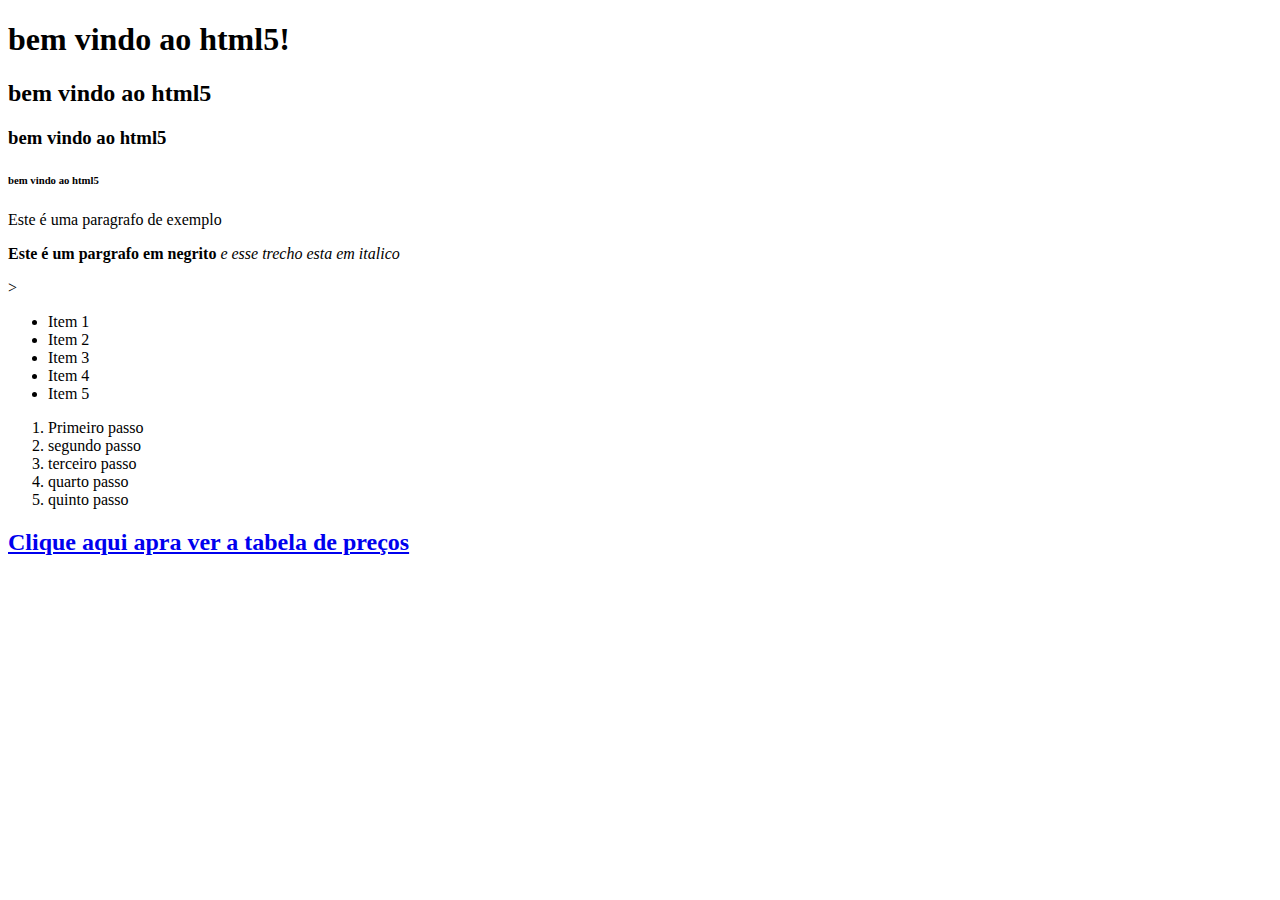
<file: index.html>
<!DOCTYPE html>
<html lang="pt-BR">
<head>
<meta charset="UTF-8">
<meta name="viewport" content="widht=device-width, initial-scale-1.0">
<title>Minha Primeira Pagina </title>
</head>
<body>
<h1>bem vindo ao html5! </h1>
<h2> bem vindo ao html5</h2>
<h3> bem vindo ao html5 </h3>
<h6> bem vindo ao html5 </h6>
<p> Este é uma paragrafo de exemplo  </p>
<p> <strong>Este é um pargrafo em negrito </strong> <em> e esse trecho esta em italico</em> </p>
<!--Lista não ordenada-->>
<ul> 
<li>Item 1 </li>
<li>Item 2 </li>
<li>Item 3 </li>
<li>Item 4 </li>
<li>Item 5 </li>
</ul>
<!--Lista Ordenada-->
<ol> 
<li> Primeiro passo</li>
<li> segundo passo</li>
<li> terceiro passo</li>
<li> quarto passo</li>
<li> quinto passo</li>
</ol>
<h2><a href="tabela.html">Clique aqui apra ver a tabela de preços</a> </h2>
</body>
</html>
</file>
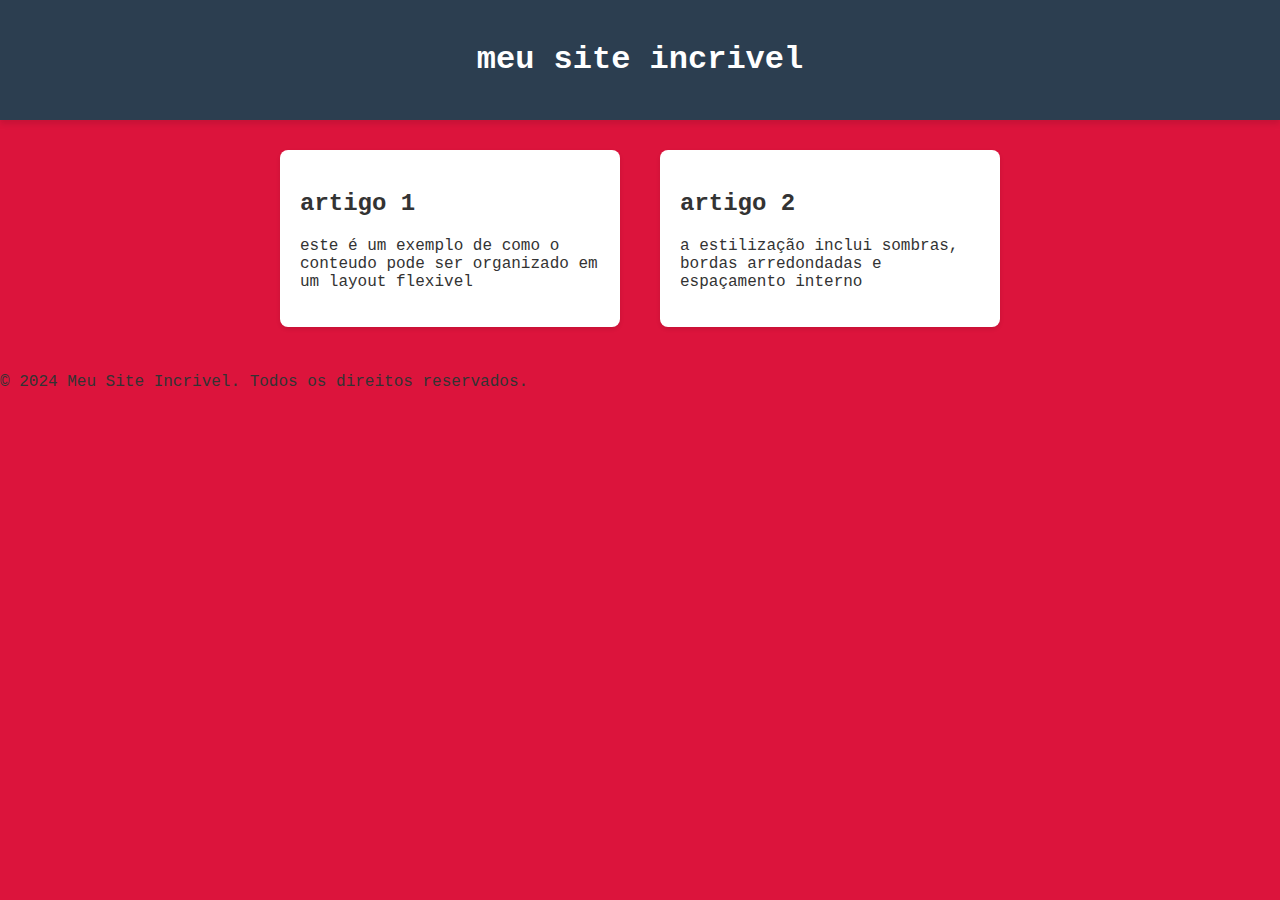
<file: HTML5_CSS/index.html>
<!DOCTYPE html>
<html lang="pt-BR">
<head>
<meta charset="UTF-8">
<meta name="viewport" content="widht=device-width, initial-scale-1.0">
<title>exemplo de Layout </title>
<link rel="stylesheet" href="style.css">
</head>
<body>
<header class="cabecalho">
    <h1>meu site incrivel</h1> 
</header>
<main class="container-principal">
    <article class="cartão">
        <h2>artigo 1</h2>
        <p>este é um exemplo de como o conteudo pode ser organizado em um layout flexivel</p>
    </article>
    <article class="cartão">
        <h2>artigo 2</h2>
        <p>a estilização inclui sombras, bordas arredondadas e espaçamento interno</p>
    </article>
</main>
<footer class="rodapé">
    <p>© 2024 Meu Site Incrivel. Todos os direitos reservados.</p>
</footer> 
</body>
</html>
</file>
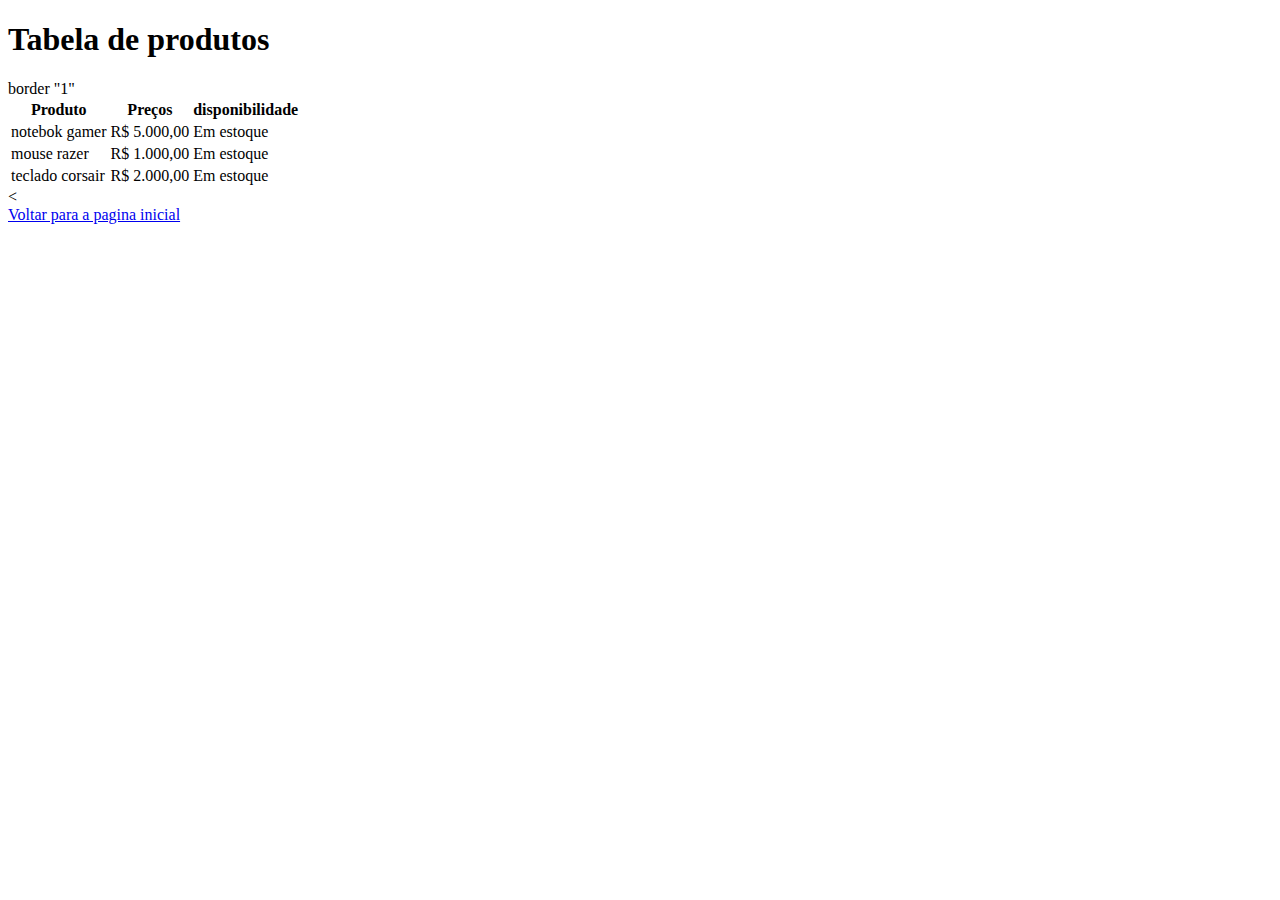
<file: tabela.html>
<!DOCTYPE html>
<html lang="pt-BR">
<head>
<meta charset="UTF-8">
<meta name="viewport" content="widht=device-width, initial-scale-1.0">
<title>Minha Primeira Pagina </title>
</head>
<body>
<h1>Tabela de produtos</h1>
<table> border "1"
<tr> 
<th>Produto</th>
<th>Preços</th>
<th>disponibilidade</th>
</tr>
<tr>
<td>notebok gamer</td>
<td>R$ 5.000,00</td>
<td>Em estoque</td>
</tr>
<tr>
<td>mouse razer</td>
<td>R$ 1.000,00</td>
<td>Em estoque</td>
</tr>
<tr>
<td>teclado corsair</td>
<td>R$ 2.000,00</td>
<td>Em estoque</td>
</tr>
</table>
<<br> <a href="index.html"> Voltar para a pagina inicial </a>
</body>
</html>
</file>
<file: HTML5_CSS/style.css>
body{font-family: 'Courier New', Courier, monospace;
margin:0;
background-color: crimson;
color:#333;
}

.cabecalho{
background-color:#2c3e50;
transition: transform 0.3s;
  
color:white;
padding:20px;
text-align:center;
box-shadow: 0 4px 6px rgba(0, 0, 0, 0.1);
}
.container-principal{
    display: flex;
    justify-content: center;
    flex-wrap: wrap;
    gap: 20px;
    padding: 20px; 

    .cartão{
        background-color: white;
        border-radius: 8px;
        box-shadow: 0 2px 4px rgba(0, 0, 0, 0.1);
        width: 300px;
        margin: 10px;
        padding: 20px;
        transition: transform 0.3s;
    }
    .cartão:hover{
        transform:translateY(-5px);
    }
    .rodapé{
        background: color #34495e;
        color:#ecf0f1;
        text-align:center;
        padding:15px;
        margin-top:30px;
}
}
</file>
